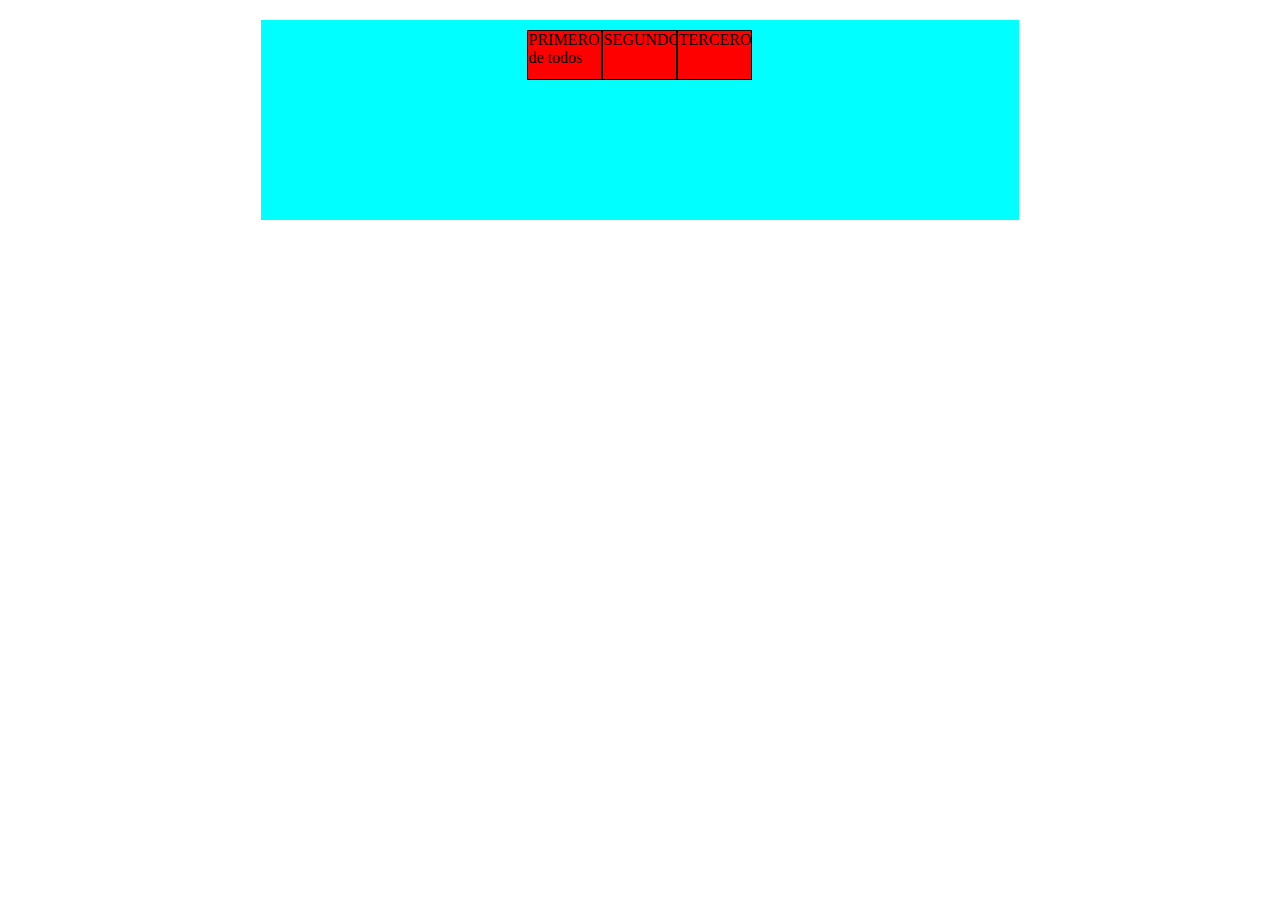
<file: Contenedores Flex/index.html>
<!DOCTYPE html>
<html lang="en">
<head>
    <meta charset="UTF-8">
    <meta name="viewport" content="width=device-width, initial-scale=1.0">
    <link href="css/css.css" rel="stylesheet" type="text/css" />
    <title>Flex Y Grid</title>
</head>
<body>
    <div class="container">
        <div>PRIMERO de todos</div>
        <div>SEGUNDO</div>
        <div>TERCERO</div>
    </div>
</body>
</html>
</file>
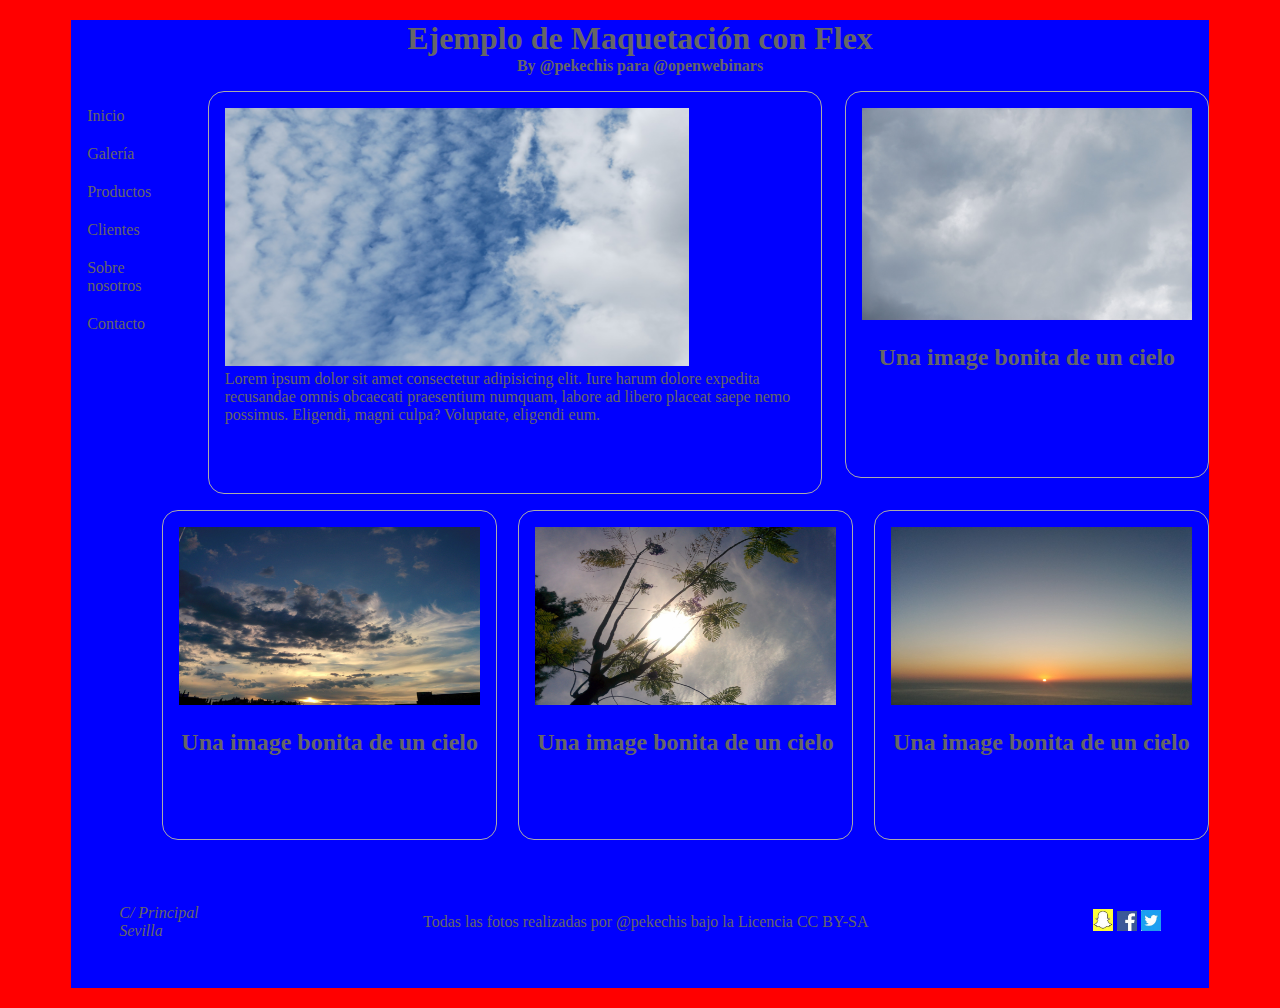
<file: Ejercicio Flex Base/ejercicio.html>
<!DOCTYPE html>
<html lang="en">
  <head>
    <meta charset="UTF-8" />
    <meta name="viewport" content="width=device-width, initial-scale=1.0" />
    <meta http-equiv="X-UA-Compatible" content="ie=edge" />
    <title>Ejercicio Práctico FLEX</title>

    <link rel="stylesheet" type="text/css" href="css/estilos.css" />
    <link
      href="https://fonts.googleapis.com/css?family=Lobster"
      rel="stylesheet"
    />
  </head>
  <body>
    <div class="container">
      <header>
        <h1>Ejemplo de Maquetación con Flex</h1>
        <h4>By @pekechis para @openwebinars</h4>
      </header>
      <div class="content_wrapper">
        <nav>
          <div>Inicio</div>
          <div>Galería</div>
          <div>Productos</div>
          <div>Clientes</div>
          <div>Sobre nosotros</div>
          <div>Contacto</div>
        </nav>
        <main>
          <img src="img/img1.jpg" />
          <p>
            Lorem ipsum dolor sit amet consectetur adipisicing elit. Iure harum
            dolore expedita recusandae omnis obcaecati praesentium numquam,
            labore ad libero placeat saepe nemo possimus. Eligendi, magni culpa?
            Voluptate, eligendi eum.
          </p>
        </main>

        <article>
          <img src="img/img2.jpg" />
          <h2>Una image bonita de un cielo</h2>
        </article>
      </div>
      <div class="articles">
        <article>
          <img src="img/img3.jpg" />
          <h2>Una image bonita de un cielo</h2>
        </article>
        <article>
          <img src="img/img4.jpg" />
          <h2>Una image bonita de un cielo</h2>
        </article>
        <article>
          <img src="img/img5.jpg" />
          <h2>Una image bonita de un cielo</h2>
        </article>
      </div>
      <footer>
        <address>
          <p>C/ Principal</p>
          <p>Sevilla</p>
        </address>
        <div class="copyright">
          Todas las fotos realizadas por @pekechis bajo la Licencia CC BY-SA
        </div>
        <div class="social">
          <img src="img/snapchat.jpg" /> <img src="img/facebook.jpg" />
          <img src="img/twitter.jpg" />
        </div>
      </footer>
    </div>
  </body>
</html>
</file>
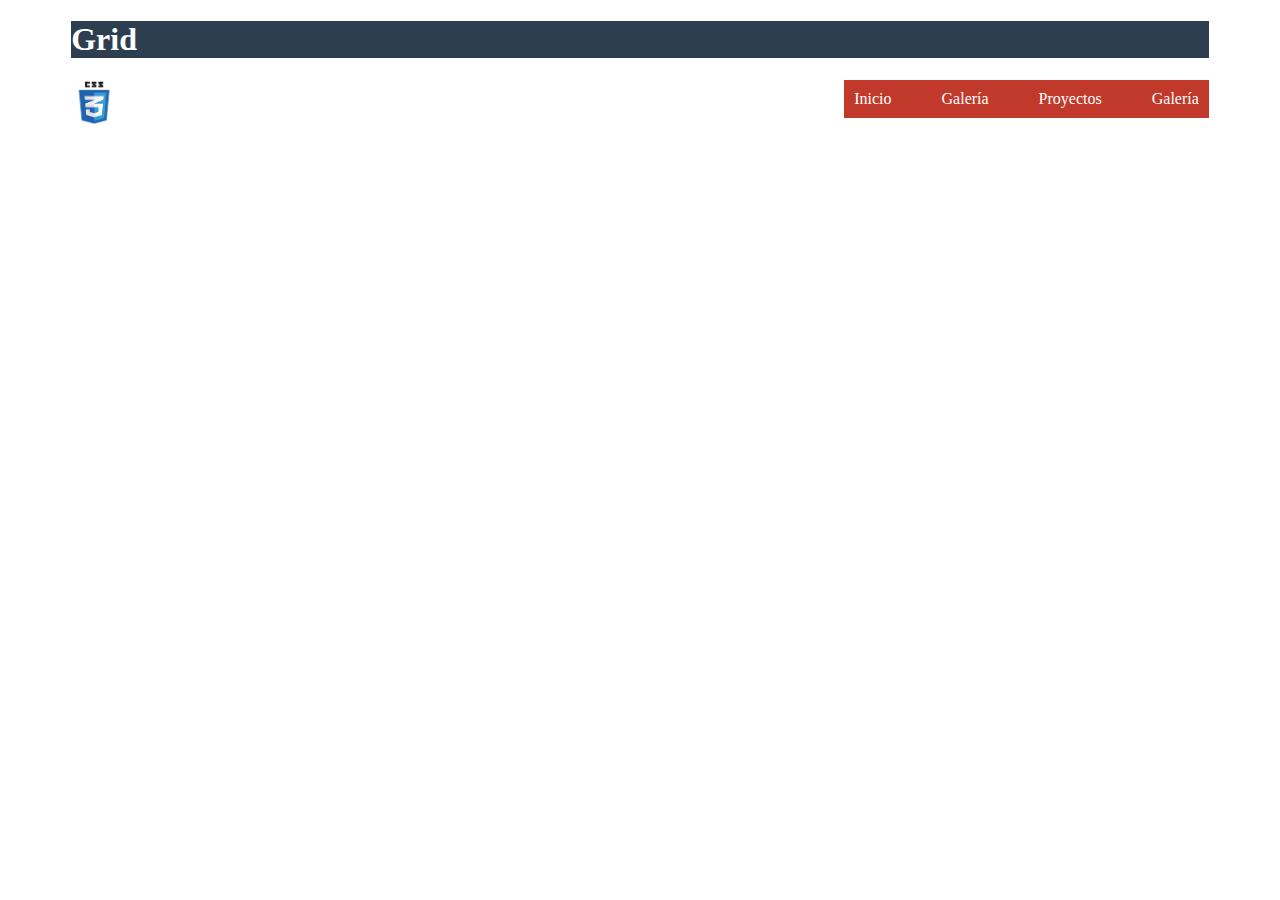
<file: Ejercicio Flex Clase/ejercicio.html>
<!DOCTYPE html>
<html lang="en">
    <head>
        <meta charset="UTF-8" />
        <meta name="viewport" content="width=device-width, initial-scale=1.0" />
        <meta http-equiv="X-UA-Compatible" content="ie=edge" />
        <link rel="stylesheet" type="text/css" href="css/estilos.css" />
        <title>Ejercicio Práctico Grid</title>
    <head>
    <body>
        <div class="container">
            <header>
                <h1>Grid</h1>
                <img src="img/logo.png" />
                <nav class="list">
                    <div>Inicio</div>
                    <div>Galería</div>
                    <div>Proyectos</div>
                    <div>Galería</div>
                </nav>
            </header>
    </body>
</html>
</file>
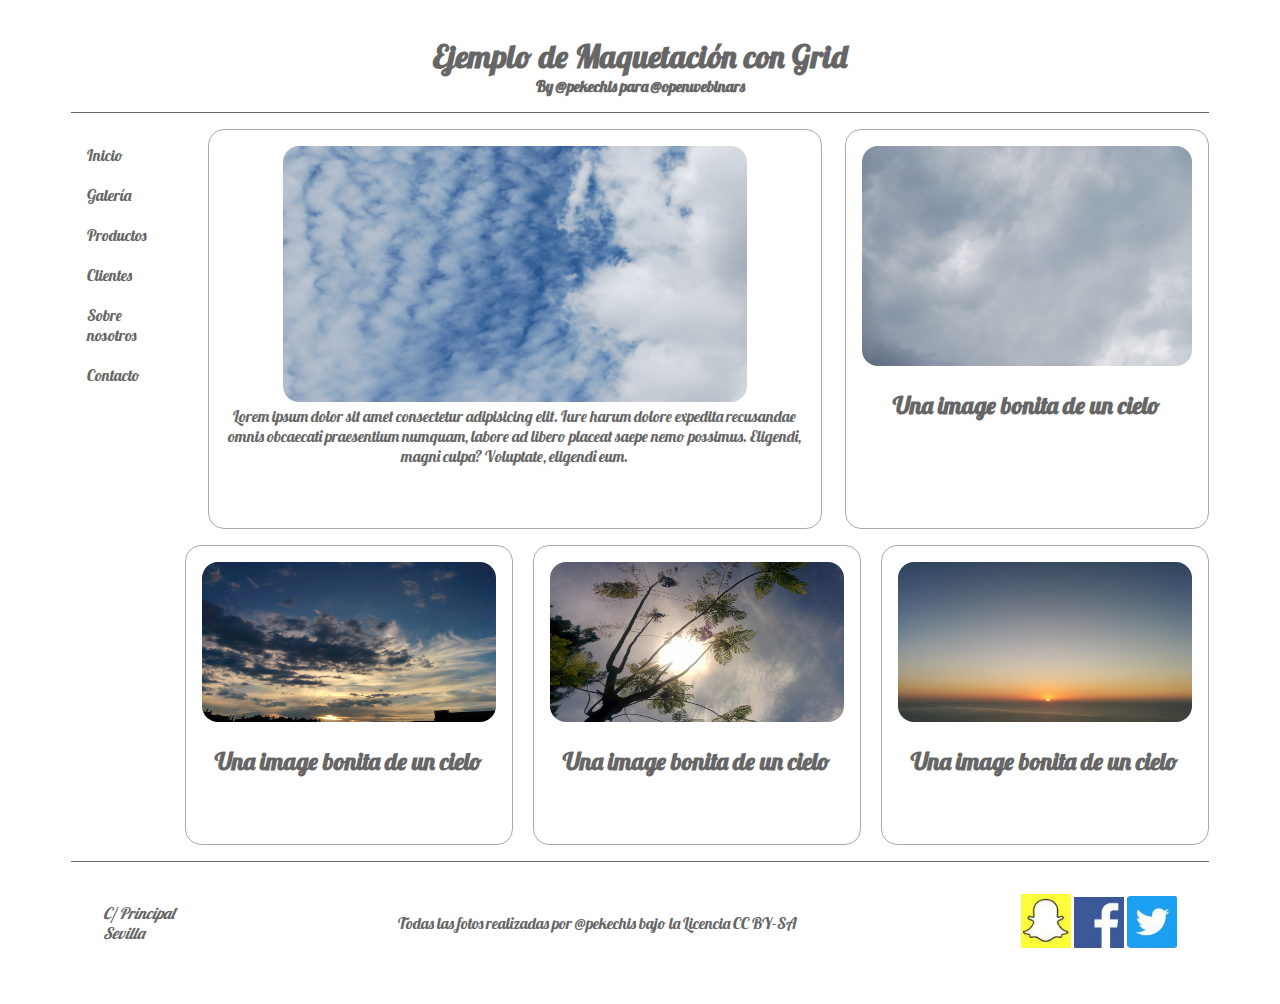
<file: Ejercicio Flex/ejercicio.html>
<!DOCTYPE html>
<html lang="en">
  <head>
    <meta charset="UTF-8" />
    <meta name="viewport" content="width=device-width, initial-scale=1.0" />
    <meta http-equiv="X-UA-Compatible" content="ie=edge" />
    <title>Ejercicio Práctico FLEX</title>

    <link rel="stylesheet" type="text/css" href="css/estilos.css" />
    <link
      href="https://fonts.googleapis.com/css?family=Lobster"
      rel="stylesheet"
    />
  </head>
  <body>
    <div class="container">
      <header>
        <h1>Ejemplo de Maquetación con Grid</h1>
        <h4>By @pekechis para @openwebinars</h4>
      </header>
      <div class="content_wrapper">
        <nav>
          <div>Inicio</div>
          <div>Galería</div>
          <div>Productos</div>
          <div>Clientes</div>
          <div>Sobre nosotros</div>
          <div>Contacto</div>
        </nav>
        <main>
          <img src="img/img1.jpg" />
          <p>
            Lorem ipsum dolor sit amet consectetur adipisicing elit. Iure harum
            dolore expedita recusandae omnis obcaecati praesentium numquam,
            labore ad libero placeat saepe nemo possimus. Eligendi, magni culpa?
            Voluptate, eligendi eum.
          </p>
        </main>

        <article>
          <img src="img/img2.jpg" />
          <h2>Una image bonita de un cielo</h2>
        </article>
      </div>
      <div class="articles">
        <article>
          <img src="img/img3.jpg" />
          <h2>Una image bonita de un cielo</h2>
        </article>
        <article>
          <img src="img/img4.jpg" />
          <h2>Una image bonita de un cielo</h2>
        </article>
        <article>
          <img src="img/img5.jpg" />
          <h2>Una image bonita de un cielo</h2>
        </article>
      </div>
      <footer>
        <address>
          <p>C/ Principal</p>
          <p>Sevilla</p>
        </address>
        <div class="copyright">
          Todas las fotos realizadas por @pekechis bajo la Licencia CC BY-SA
        </div>
        <div class="social">
          <img src="img/snapchat.jpg" /> <img src="img/facebook.jpg" />
          <img src="img/twitter.jpg" />
        </div>
      </footer>
    </div>
  </body>
</html>
</file>
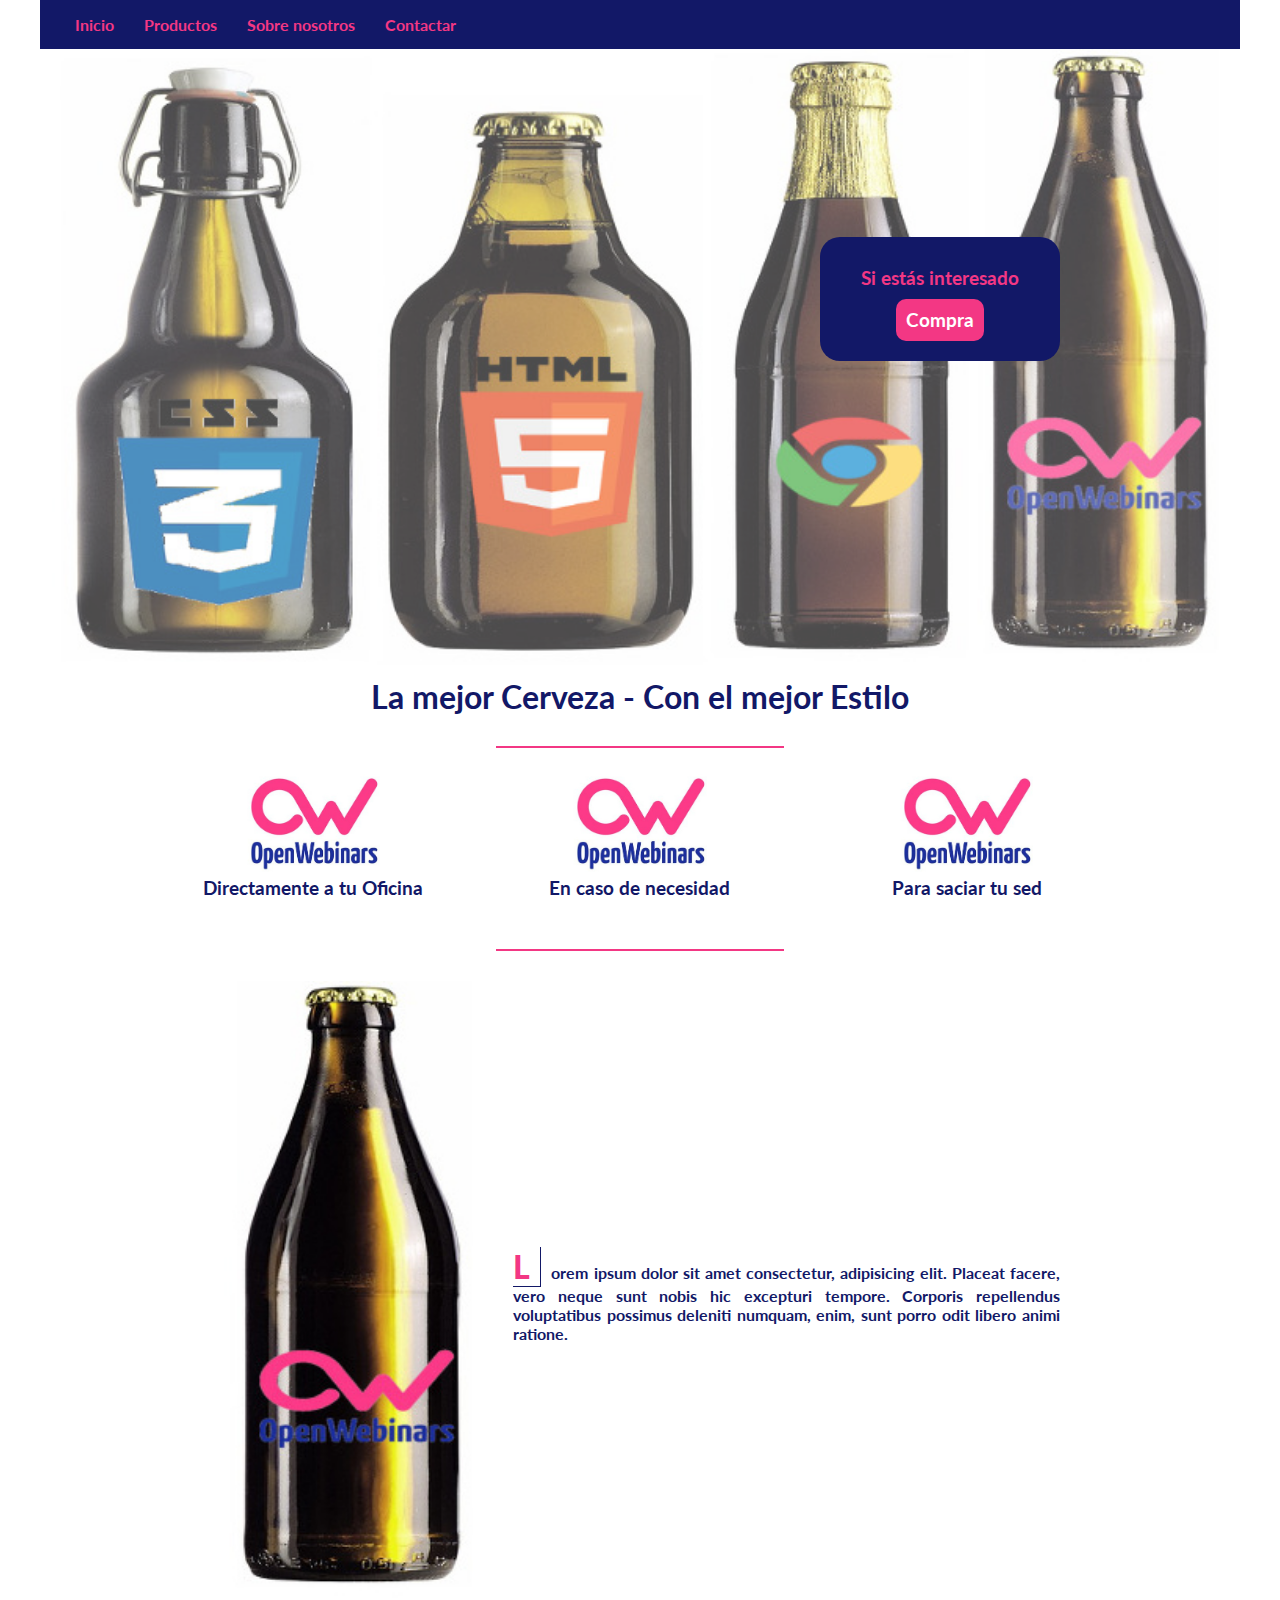
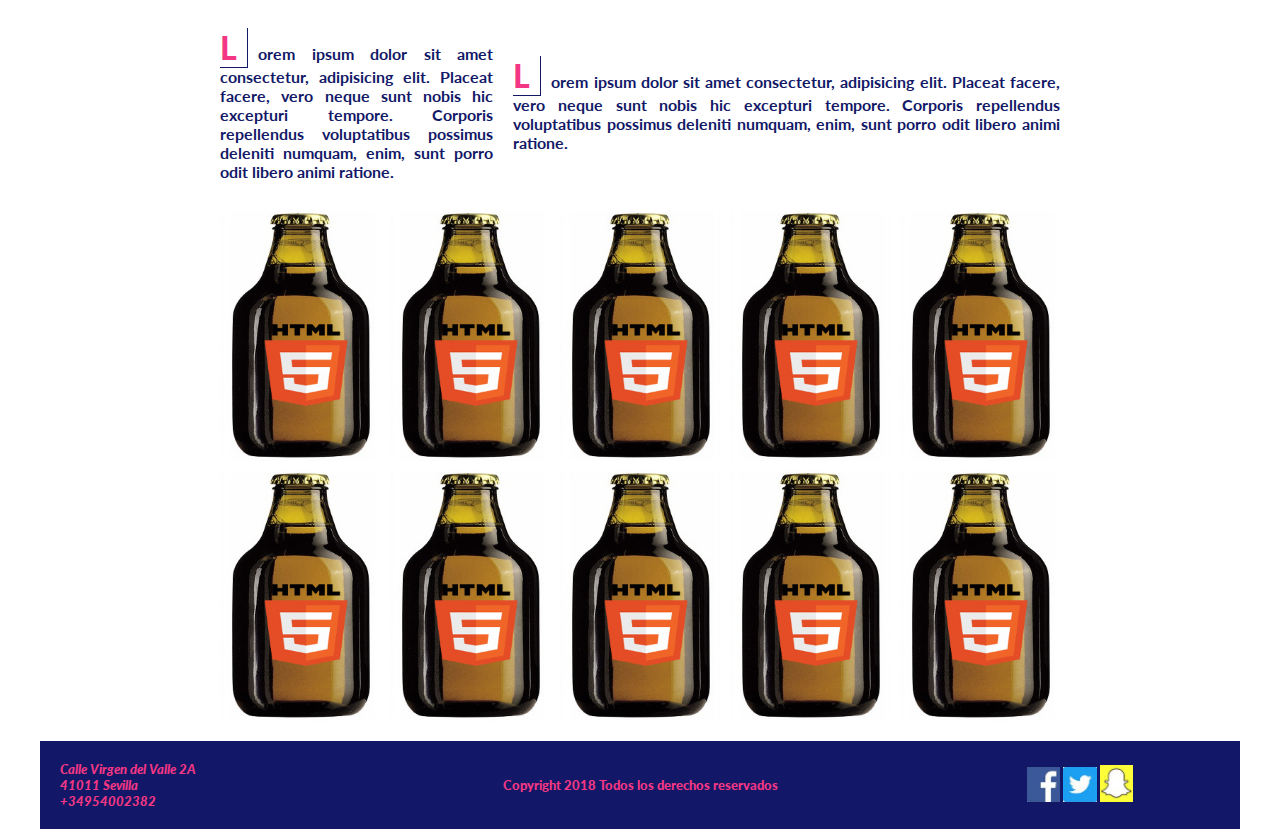
<file: Ejercicio Grid Flex/proyecto.html>
<!DOCTYPE html>
<html lang="en">

<head>
    <meta charset="UTF-8">
    <meta name="viewport" content="width=device-width, initial-scale=1.0">
    <meta http-equiv="X-UA-Compatible" content="ie=edge">
    <title>Proyecto Práctico - Curso de Principios de Maquetación CSS</title>

    <link href="css/estilos.css" rel="stylesheet" type="text/css" />
    <link href="https://fonts.googleapis.com/css?family=Lato" rel="stylesheet">

</head>

<body>
    <nav>
        <div class="nav-item">
            Inicio
        </div>
        <div class="nav-item">
            Productos
        </div>
        <div class="nav-item">
            Sobre nosotros
        </div>
        <div class="nav-item">
            Contactar
        </div>
    </nav>
    <div class="container">
        <header>
            <div class="image">
                <img src="img/birras.jpg" />
            </div>
            <aside>
                <h3>Si estás interesado</h3>
                <h3><a href="#">Compra</a></h3>
            </aside>
        </header>
        <main>
            <h1>La mejor Cerveza - Con el mejor Estilo</h1>
            <div class="cards">
                <div class="card">
                    <img src="img/logo_ow.jpg" />
                    <h3>Directamente a tu Oficina</h3>
                </div>
                <div class="card">
                    <img src="img/logo_ow.jpg" />
                    <h3>En caso de necesidad</h3>
                </div>
                <div class="card">
                    <img src="img/logo_ow.jpg" />
                    <h3>Para saciar tu sed</h3>
                </div>
            </div>
        </main>
        <section class="bottle">
            <img src="img/bottle.jpg" />
            <div>
                Lorem ipsum dolor sit amet consectetur, adipisicing elit. Placeat facere, vero neque sunt nobis hic
                excepturi tempore. Corporis repellendus voluptatibus possimus deleniti numquam, enim, sunt porro odit
                libero animi ratione.
            </div>
            <div>
                Lorem ipsum dolor sit amet consectetur, adipisicing elit. Placeat facere, vero neque sunt nobis hic
                excepturi tempore. Corporis repellendus voluptatibus possimus deleniti numquam, enim, sunt porro odit
                libero animi ratione.
            </div>
            <div>
                Lorem ipsum dolor sit amet consectetur, adipisicing elit. Placeat facere, vero neque sunt nobis hic
                excepturi tempore. Corporis repellendus voluptatibus possimus deleniti numquam, enim, sunt porro odit
                libero animi ratione.
            </div>
        </section>
        <section class="gallery">
            <img src="img/bottle2.jpg" />
            <img src="img/bottle2.jpg" />
            <img src="img/bottle2.jpg" />
            <img src="img/bottle2.jpg" />
            <img src="img/bottle2.jpg" />
            <img src="img/bottle2.jpg" />
            <img src="img/bottle2.jpg" />
            <img src="img/bottle2.jpg" />
            <img src="img/bottle2.jpg" />
            <img src="img/bottle2.jpg" />
        </section>
    </div>
    <footer>
        <address>
            <p>Calle Virgen del Valle 2A</p>
            <p>41011 Sevilla</p>
            <p>+34954002382</p>
        </address>
        <div>Copyright 2018 Todos los derechos reservados</div>
        <section class="social">
            <img src="img/facebook.jpg">
            <img src="img/twitter.jpg">
            <img src="img/snapchat.jpg">
        </section>
    </footer>
</body>

</html>
</file>
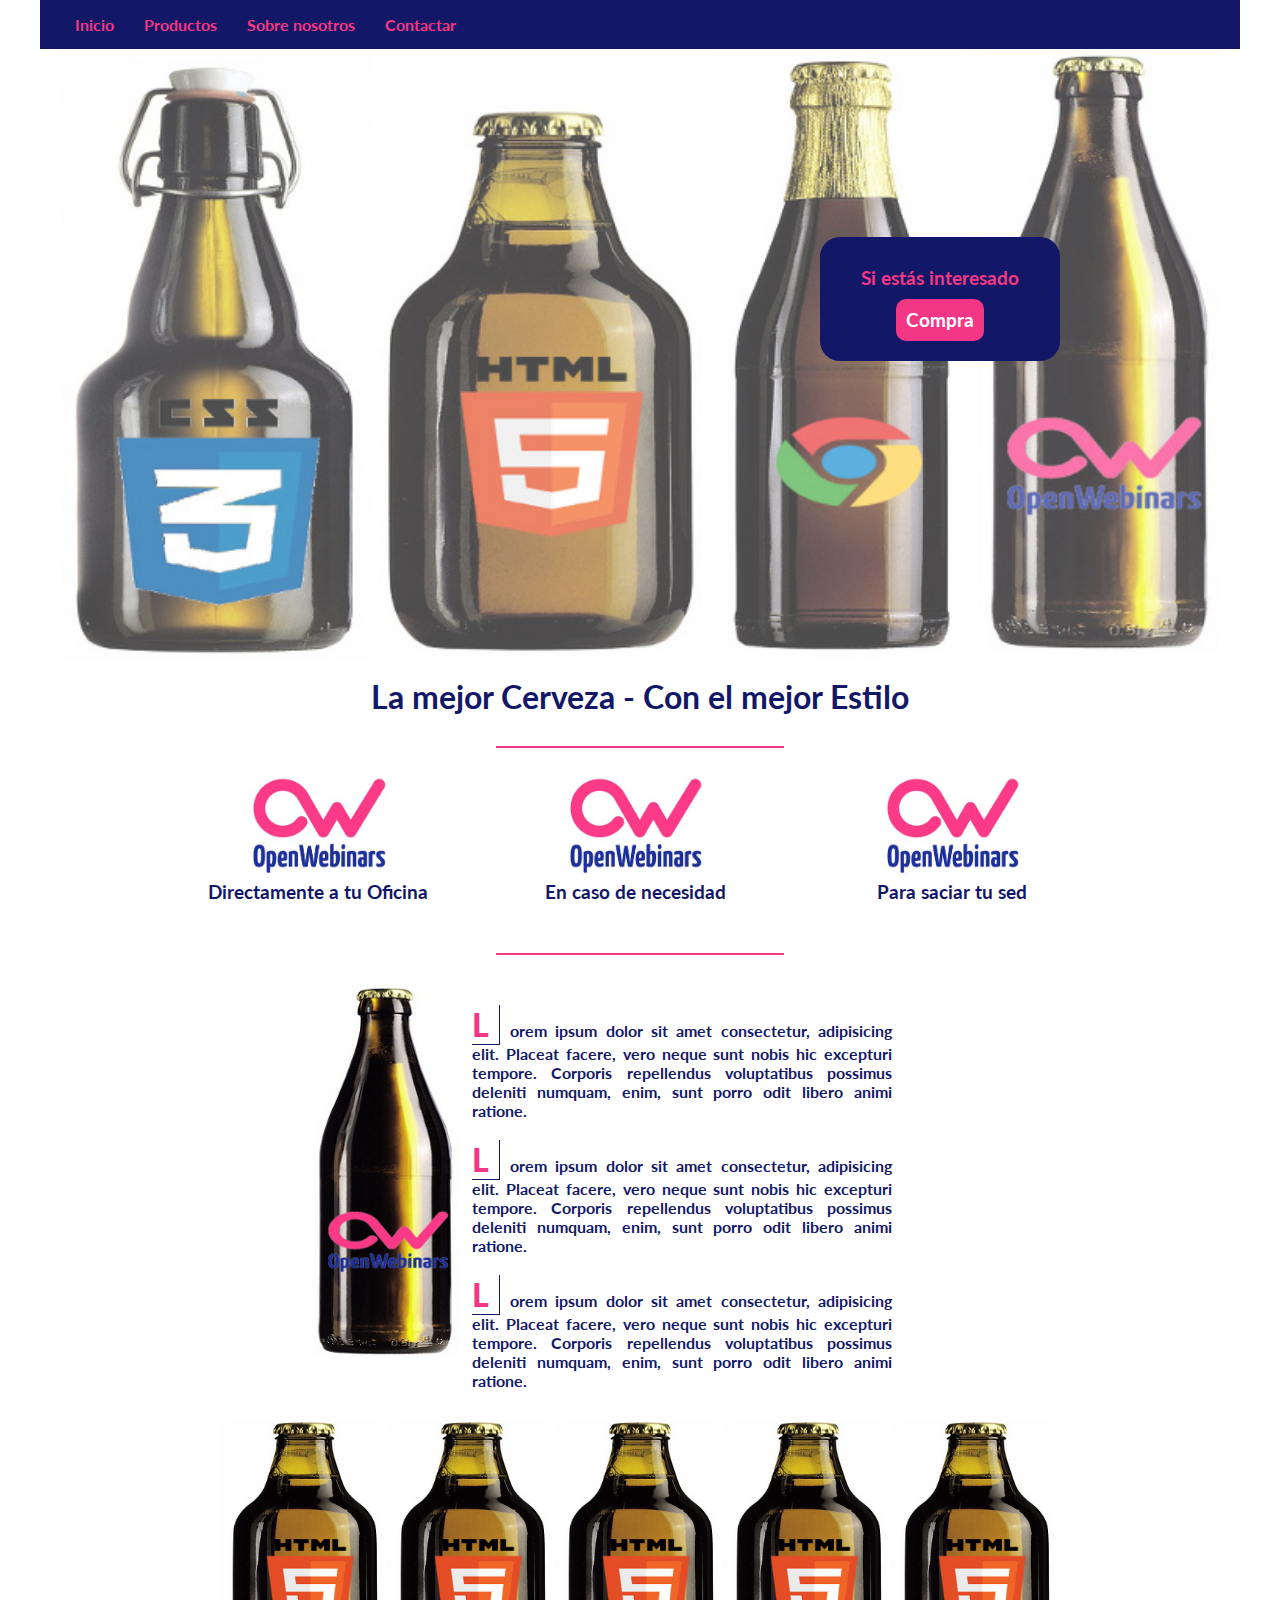
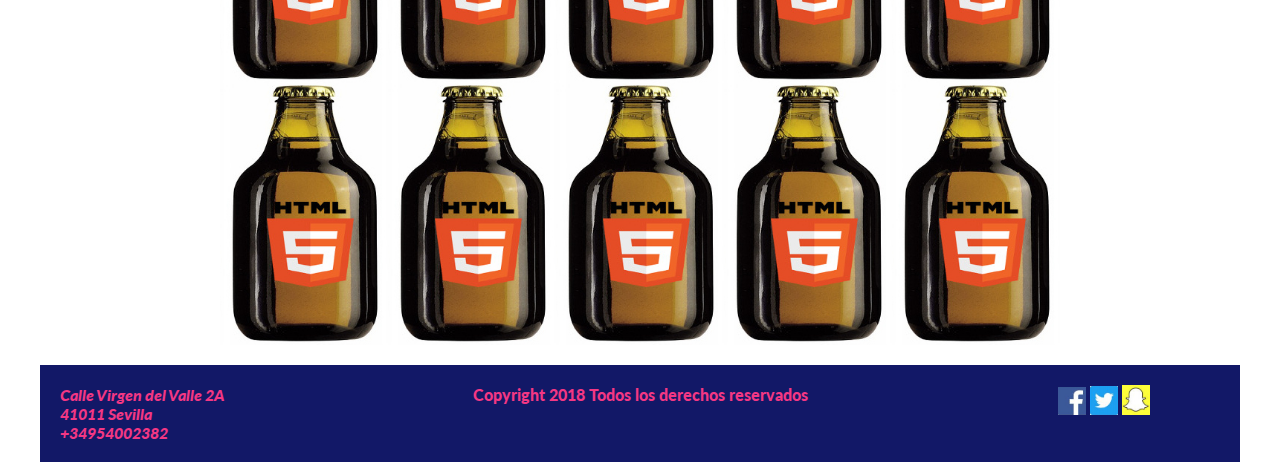
<file: Ejercicio_Webinars/proyecto.html>
<!DOCTYPE html>
<html lang="en">

<head>
    <meta charset="UTF-8">
    <meta name="viewport" content="width=device-width, initial-scale=1.0">
    <meta http-equiv="X-UA-Compatible" content="ie=edge">
    <title>Proyecto Práctico - Curso de Principios de Maquetación CSS</title>

    <link href="css/estilos.css" rel="stylesheet" type="text/css" />
    <link href="https://fonts.googleapis.com/css?family=Lato" rel="stylesheet">

</head>

<body>
    <nav>
        <div class="nav-item">
            Inicio
        </div>
        <div class="nav-item">
            Productos
        </div>
        <div class="nav-item">
            Sobre nosotros
        </div>
        <div class="nav-item">
            Contactar
        </div>
    </nav>
    <div class="container">
        <header>
            <div class="image">
                <img src="img/birras.jpg" />
            </div>
            <aside>
                <h3>Si estás interesado</h3>
                <h3><a href="#">Compra</a></h3>
            </aside>
        </header>
        <main>
            <h1>La mejor Cerveza - Con el mejor Estilo</h1>
            <div class="cards">
                <div class="card">
                    <img src="img/logo_ow.jpg" />
                    <h3>Directamente a tu Oficina</h3>
                </div>
                <div class="card">
                    <img src="img/logo_ow.jpg" />
                    <h3>En caso de necesidad</h3>
                </div>
                <div class="card">
                    <img src="img/logo_ow.jpg" />
                    <h3>Para saciar tu sed</h3>
                </div>
            </div>
        </main>
        <section class="bottle">
            <img src="img/bottle.jpg" />
            <div>
                Lorem ipsum dolor sit amet consectetur, adipisicing elit. Placeat facere, vero neque sunt nobis hic
                excepturi tempore. Corporis repellendus voluptatibus possimus deleniti numquam, enim, sunt porro odit
                libero animi ratione.
            </div>
            <div>
                Lorem ipsum dolor sit amet consectetur, adipisicing elit. Placeat facere, vero neque sunt nobis hic
                excepturi tempore. Corporis repellendus voluptatibus possimus deleniti numquam, enim, sunt porro odit
                libero animi ratione.
            </div>
            <div>
                Lorem ipsum dolor sit amet consectetur, adipisicing elit. Placeat facere, vero neque sunt nobis hic
                excepturi tempore. Corporis repellendus voluptatibus possimus deleniti numquam, enim, sunt porro odit
                libero animi ratione.
            </div>
        </section>
        <section class="gallery">
            <img src="img/bottle2.jpg" />
            <img src="img/bottle2.jpg" />
            <img src="img/bottle2.jpg" />
            <img src="img/bottle2.jpg" />
            <img src="img/bottle2.jpg" />
            <img src="img/bottle2.jpg" />
            <img src="img/bottle2.jpg" />
            <img src="img/bottle2.jpg" />
            <img src="img/bottle2.jpg" />
            <img src="img/bottle2.jpg" />
        </section>
    </div>
    <footer>
        <address>
            <p>Calle Virgen del Valle 2A</p>
            <p>41011 Sevilla</p>
            <p>+34954002382</p>
        </address>
        <div>Copyright 2018 Todos los derechos reservados</div>
        <section class="social">
            <img src="img/facebook.jpg">
            <img src="img/twitter.jpg">
            <img src="img/snapchat.jpg">
        </section>
    </footer>
</body>

</html>
</file>
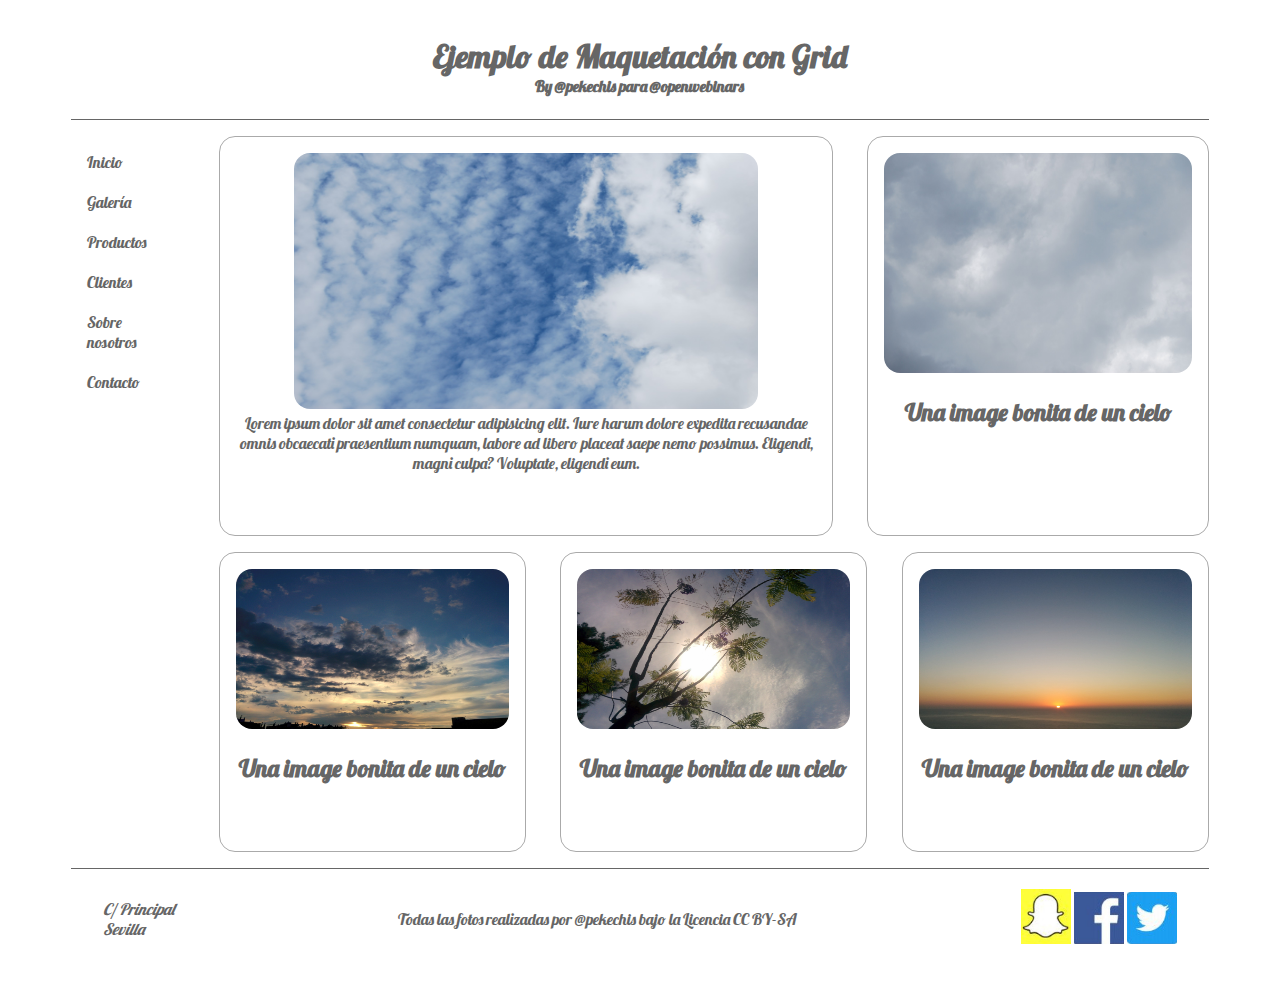
<file: III_5_Ejercicio_Práctico/ejercicio.html>
<!DOCTYPE html>
<html lang="en">
  <head>
    <meta charset="UTF-8" />
    <meta name="viewport" content="width=device-width, initial-scale=1.0" />
    <meta http-equiv="X-UA-Compatible" content="ie=edge" />
    <title>Ejercicio Práctico GRID</title>

    <link rel="stylesheet" type="text/css" href="css/estilos.css" />
    <link
      href="https://fonts.googleapis.com/css?family=Lobster"
      rel="stylesheet"
    />
  </head>
  <body>
    <div class="container">
      <header>
        <h1>Ejemplo de Maquetación con Grid</h1>
        <h4>By @pekechis para @openwebinars</h4>
      </header>
      <nav>
        <div>Inicio</div>
        <div>Galería</div>
        <div>Productos</div>
        <div>Clientes</div>
        <div>Sobre nosotros</div>
        <div>Contacto</div>
      </nav>
      <main>
        <img src="img/img1.jpg" />
        <p>
          Lorem ipsum dolor sit amet consectetur adipisicing elit. Iure harum
          dolore expedita recusandae omnis obcaecati praesentium numquam, labore
          ad libero placeat saepe nemo possimus. Eligendi, magni culpa?
          Voluptate, eligendi eum.
        </p>
      </main>

      <article>
        <img src="img/img2.jpg" />
        <h2>Una image bonita de un cielo</h2>
      </article>
      <article>
        <img src="img/img3.jpg" />
        <h2>Una image bonita de un cielo</h2>
      </article>
      <article>
        <img src="img/img4.jpg" />
        <h2>Una image bonita de un cielo</h2>
      </article>
      <article>
        <img src="img/img5.jpg" />
        <h2>Una image bonita de un cielo</h2>
      </article>
      <footer>
        <address>
          <p>C/ Principal</p>
          <p>Sevilla</p>
        </address>
        <div class="copyright">
          Todas las fotos realizadas por @pekechis bajo la Licencia CC BY-SA
        </div>
        <div class="social">
          <img src="img/snapchat.jpg" /> <img src="img/facebook.jpg" />
          <img src="img/twitter.jpg" />
        </div>
      </footer>
    </div>
  </body>
</html>
</file>
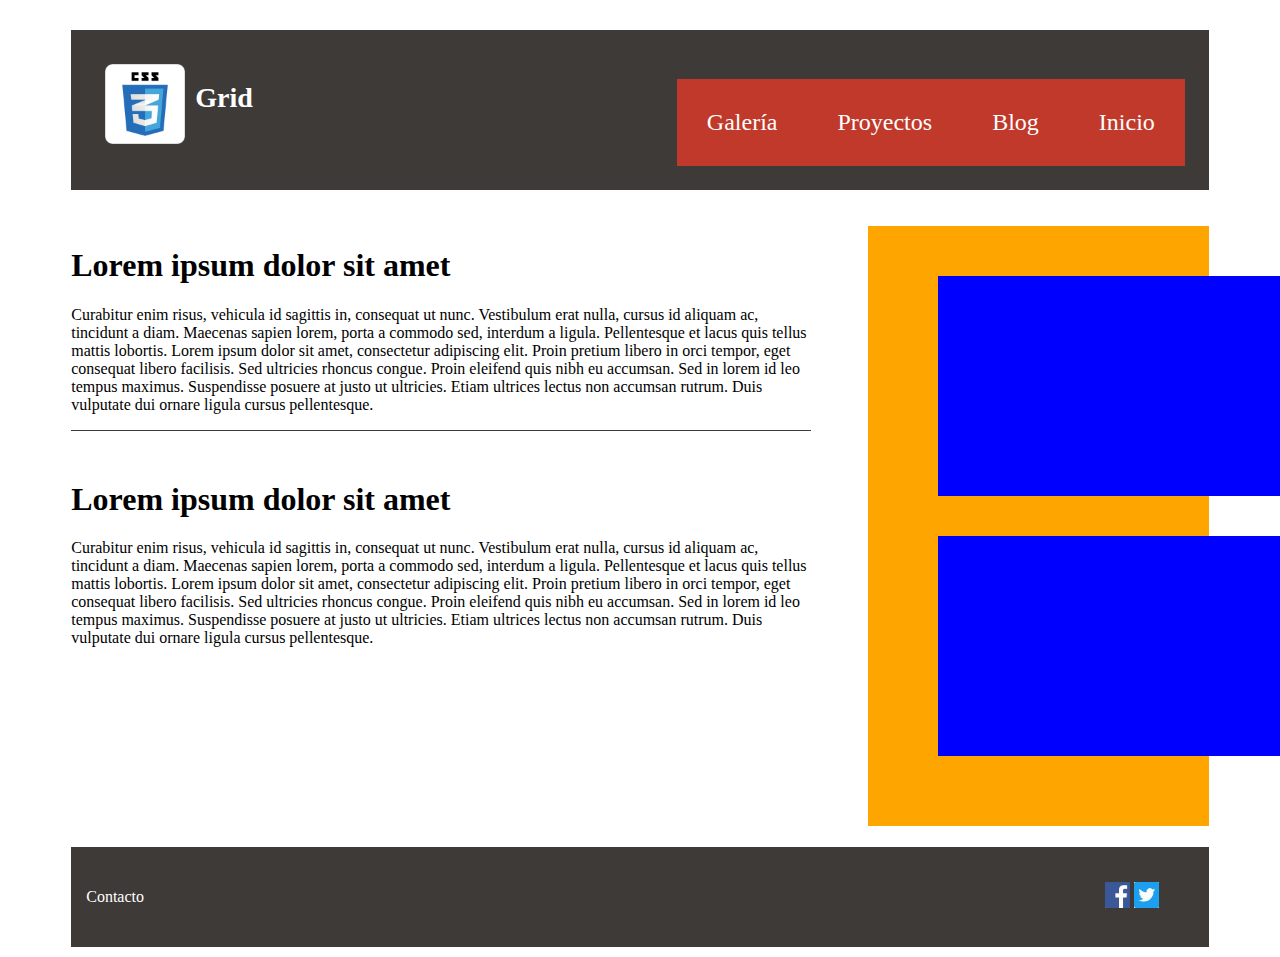
<file: Ruth_Ovies_EjercicioMaquetacionGrif/maquetacionGrid.html>
<!DOCTYPE html>
<html lang="en">
  <head>
    <meta charset="UTF-8"/>
    <link rel="stylesheet" type="text/css" href="css/estilos.css" />
    
    <title>Ejercicio Práctico GRID</title>

  </head>
  <body>
    <div class="container">
      <header>
            <div class="logo">
                <img src="img/logo.png">
                <h3>Grid</h3>
            </div>
            
        
        <nav>
          <a>Inicio</a>
          <a>Blog</a>
          <a>Proyectos</a>
          <a>Galería</a>
        </nav>

      </header>    

    <div class="cuerpo">
        <div class="articles"> 

            <article class="uno">
                <h1>Lorem ipsum dolor sit amet</h1>
                <p>Curabitur enim risus, vehicula id sagittis in, consequat ut nunc. 
                  Vestibulum erat nulla, cursus id aliquam ac, tincidunt a diam. 
                  Maecenas sapien lorem, porta a commodo sed, interdum a ligula. 
                  Pellentesque et lacus quis tellus mattis lobortis. 
                  Lorem ipsum dolor sit amet, consectetur adipiscing elit. 
                  Proin pretium libero in orci tempor, eget consequat libero facilisis. 
                  Sed ultricies rhoncus congue. Proin eleifend quis nibh eu accumsan. 
                  Sed in lorem id leo tempus maximus. Suspendisse posuere at justo ut ultricies. 
                  Etiam ultrices lectus non accumsan rutrum. Duis vulputate dui ornare ligula cursus pellentesque. </p>
              </article>
              <article class="dos">
                <h1>Lorem ipsum dolor sit amet</h1>
                <p>Curabitur enim risus, vehicula id sagittis in, consequat ut nunc. 
                Vestibulum erat nulla, cursus id aliquam ac, tincidunt a diam. 
                Maecenas sapien lorem, porta a commodo sed, interdum a ligula. 
                Pellentesque et lacus quis tellus mattis lobortis. 
                Lorem ipsum dolor sit amet, consectetur adipiscing elit. 
                Proin pretium libero in orci tempor, eget consequat libero facilisis. 
                Sed ultricies rhoncus congue. Proin eleifend quis nibh eu accumsan. 
                Sed in lorem id leo tempus maximus. Suspendisse posuere at justo ut ultricies. 
                Etiam ultrices lectus non accumsan rutrum. Duis vulputate dui ornare ligula cursus pellentesque. </p>
      
              </article>

        </div>
        

      
      
      <aside>
          <div class="cuadrado1">

          </div>        
          <div class="cuadrado2">
            
          </div>
         
      </aside>

    </div>

    
    <footer class="footer">
        <div>
          <a>Contacto</a>
        </div>
          
        <div class="imagenes">
            <img src="img/facebook.jpg">
            <img src="img/twitter.jpg">
        </div>

    </footer>


    </div>
    
    
  </body>
</html>
</file>
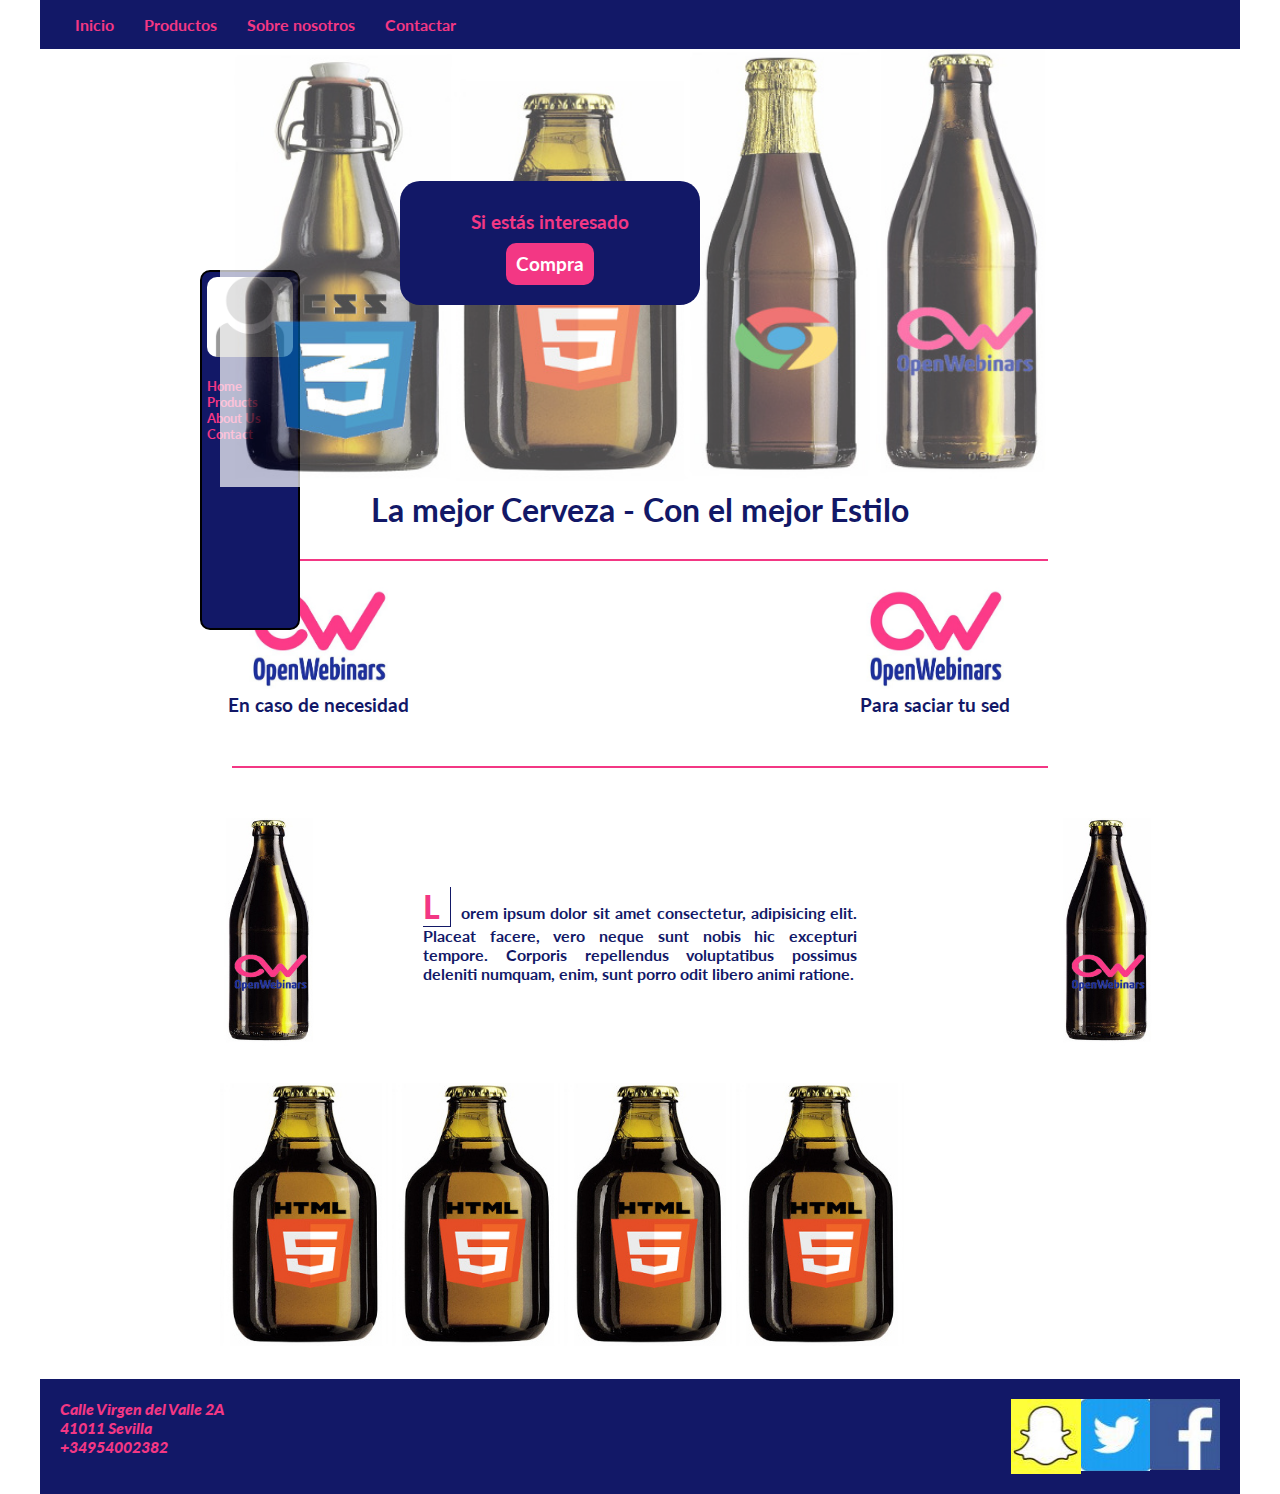
<file: Ruth_Ovies_Tarea_practica_1_eva/proyecto.html>
<!DOCTYPE html>
<html lang="en">

<head>
    <meta charset="UTF-8">
    <meta name="viewport" content="width=device-width, initial-scale=1.0">
    <meta http-equiv="X-UA-Compatible" content="ie=edge">
    <title>Proyecto Práctico - Curso de Principios de Maquetación CSS</title>

    <link href="css/estilos.css" rel="stylesheet" type="text/css" />
    <link href="https://fonts.googleapis.com/css?family=Lato" rel="stylesheet">

</head>

<body>
    <nav>
        <div class="nav-item">
            Inicio
        </div>
        <div class="nav-item">
            Productos
        </div>
        <div class="nav-item">
            Sobre nosotros
        </div>
        <div class="nav-item">
            Contactar
        </div>
    </nav>
    <div class="fixed-sidebar">
        <img src="img/profile.png" />
        <ul>
            <li>Home</li>
            <li>Products</li>
            <li>About Us</li>
            <li>Contact</li>
        </ul>
    </div>
    <div class="container">
        <header>
            <div class="image">
                <img src="img/birras.jpg" />
            </div>
            <aside>
                <h3>Si estás interesado</h3>
                <h3><a href="#">Compra</a></h3>
            </aside>
        </header>
        <main>
            <h1>La mejor Cerveza - Con el mejor Estilo</h1>
            <div class="cards">
                <div class="card1">
                    <img src="img/logo_ow.jpg" />
                    <h3>En caso de necesidad</h3>
                </div>
                <div class="card2">
                    <img src="img/logo_ow.jpg" />
                    <h3>Para saciar tu sed</h3>
                </div>
            </div>
        </main>
        <section class="bottle">
            <div class="bottle1">
            <img src="img/bottle.jpg" />
            </div>
            <div class="text">
                Lorem ipsum dolor sit amet consectetur, adipisicing elit. Placeat facere, vero neque sunt nobis hic
                excepturi tempore. Corporis repellendus voluptatibus possimus deleniti numquam, enim, sunt porro odit
                libero animi ratione.
            </div>
            <div class="bottle2">
            <img src="img/bottle.jpg"/>
            </div>
        </section>
        <section class="gallery">
            <img src="img/bottle2.jpg" />
            <img src="img/bottle2.jpg" />
            <img src="img/bottle2.jpg" />
            <img src="img/bottle2.jpg" />
        </section>
    </div>
    <footer>
        <address>
            <p>Calle Virgen del Valle 2A</p>
            <p>41011 Sevilla</p>
            <p>+34954002382</p>
        </address>
        <section class="social">
            <img src="img/facebook.jpg">
            <img src="img/twitter.jpg">
            <img src="img/snapchat.jpg">
        </section>
    </footer>
</body>

</html>
</file>
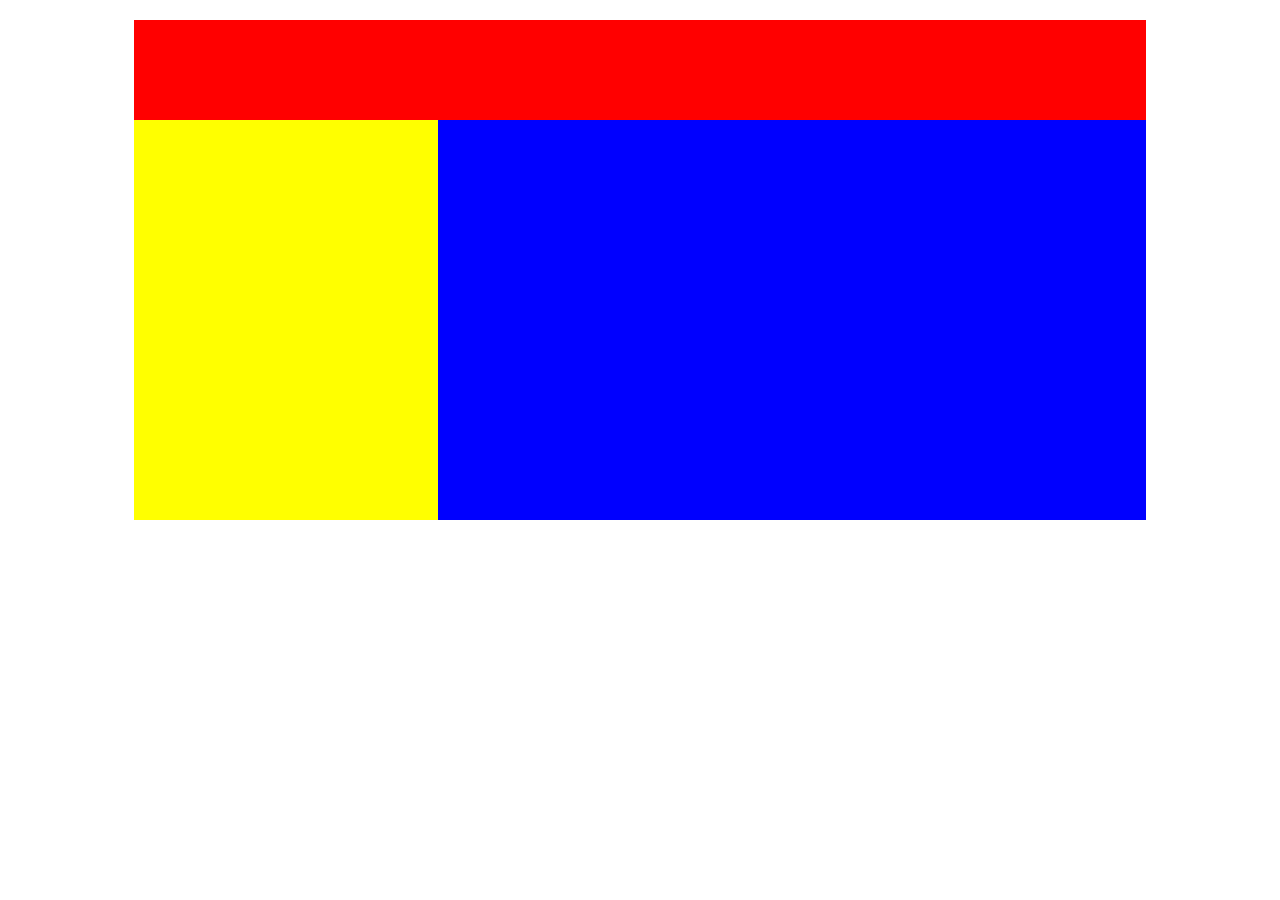
<file: DiseñoResposive/Fluid layout/fluid.html>
<!DOCTYPE html>
<html lang="en">
  <head>
    <meta charset="UTF-8" />
    <meta name="viewport" content="width=device-width, initial-scale=1.0" />
    <meta http-equiv="X-UA-Compatible" content="ie=edge" />
    <title>FLUID LAYOUT</title>

    <link rel="stylesheet" type="text/css" href="css/estilos_fluid.css" />
  </head>
  <body>
    <div class="container">
      <div class="header"></div>
      <div class="menu"></div>
      <div class="main"></div>
    </div>
  </body>
</html>
</file>
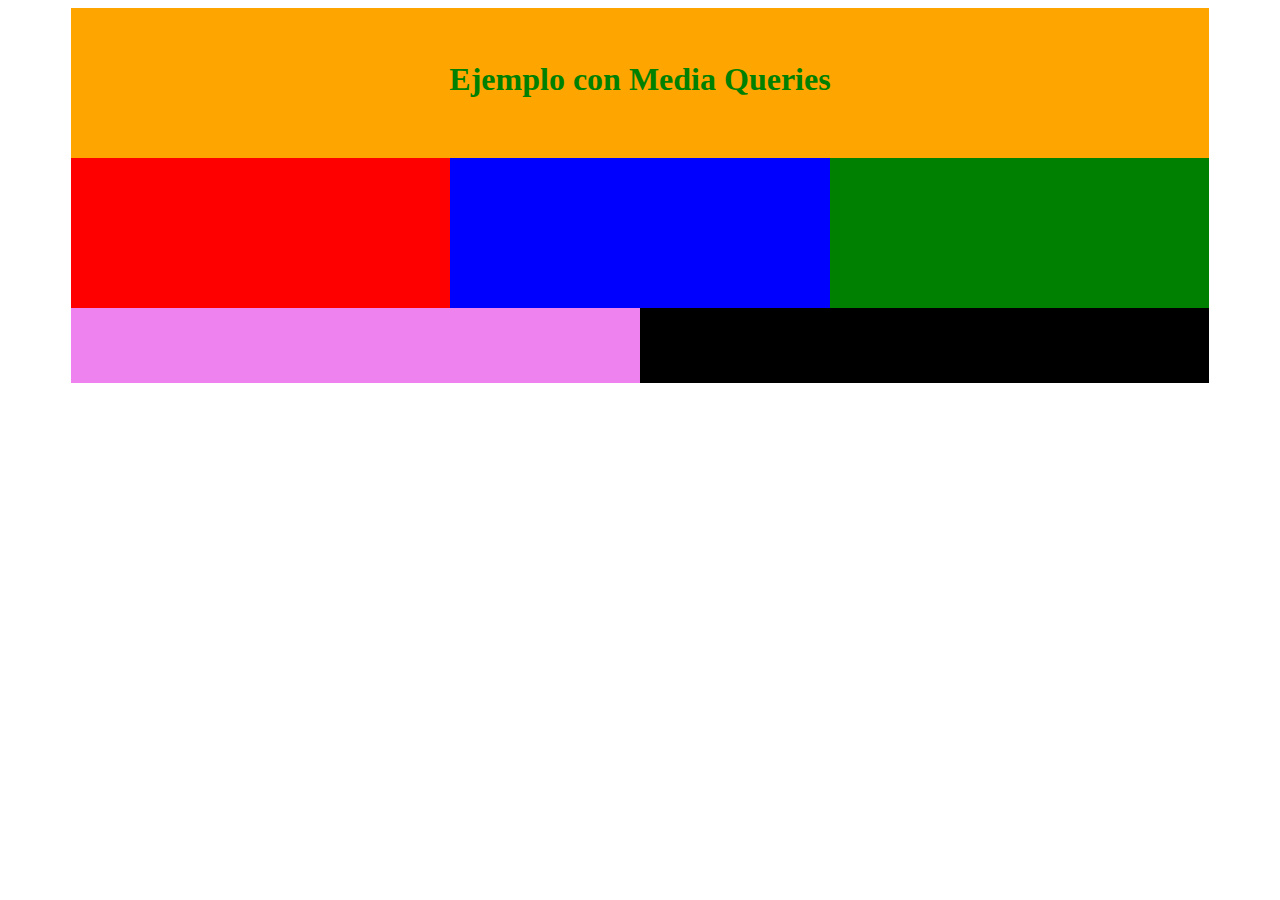
<file: DiseñoResposive/Media Queries/media_queries.html>
<!DOCTYPE html>
<html lang="en">
  <head>
    <meta charset="UTF-8" />
    <meta name="viewport" content="width=device-width, initial-scale=1.0" />
    <meta http-equiv="X-UA-Compatible" content="ie=edge" />
    <title>Ejemplo Media Query</title>

    <link rel="stylesheet" type="text/css" href="css/estilos.css" />
  </head>
  <body>
    <div class="container">
      <header><h1>Ejemplo con Media Queries</h1></header>
      <div class="red"></div>
      <div class="blue"></div>
      <div class="green"></div>
      <div class="violet"></div>
      <div class="black"></div>
    </div>
  </body>
</html>
</file>
<file: Contenedores Flex/css/css.css>
*{
    /* ESTO HAY QUE PONERLO SIEMPRE SIEMPRE EN CUALQUIER PAGINA */
    box-sizing: border-box; 
}

.container{
    
/* Flex: la colocacion es toda en fila */
     
    /* flex-direction:row-reverse -> cambia el orden de los contenidos (tercero... sigue) 
    flex-direction: column -> muestra todo el columna
    flex-wrap -> wrap ->por defecto hay veces que no entra todo, con esta propiedad hace q entre todo añadiendolo hacia abajo
    tambien hay no wrap y wrap-reverse

    justify-content:flex-start empieza desde el principio el contenido a la derecha
    justify-content: flex-end empiex desde el final, el contenido sale a la isquierda
    justify-content: space-around deja un espacio entre todos pero manteniendolo en el centro
    justify-content: space-between deja espacio pero no lo deja en el centro los elementos los pone en las esquinass
    justify-content: center pone todo en el centro
    */
    background-color: aqua;
    display:flex;
    flex-direction: row;
    /* flex-wrap: wrap; */
    justify-content: center;
    height: 200px;
    margin: 20px auto;
    padding: 10px;
    width: 60%;
}

.container div{
    background-color: red;
    border: 1px solid black;
    height: 50px;
    width: 75px;
}
</file>
<file: Ejercicio Flex Base/css/estilos.css>
* {
  box-sizing: border-box;
}

h1,
h4,
p {
  margin: 0px;
}

body {
  background-color: red;
}
.container {
  background-color: blue
  ;
  color: #666666;
  width: 90%;
  margin: 20px auto;
  
}

/* El contenedor flex para la primera fila de contenido */
.content_wrapper {
 display: flex;
 justify-content: space-between;
 flex-wrap: wrap;
 margin-bottom: 1em;
}

header {
  margin-bottom: 1em;
  margin-bottom: 1px solid #666666;
  width: 100%;
  text-align: center;
}

/* El menú */
nav {
 width: 10%;
  padding: 1em;
}

nav div {
  margin-bottom: 20px;
}

/* El elemento principal */
main {
  border: 1px solid #aaaaaa;
  border-radius: 1em;
  width: 54%;
  padding: 1em;
}

main img {
 width: 80%;
 height: 70%;
}

.content_wrapper article:nth-of-type(1) {
 
}

/* Artículo. Imágenes pequeñas */
article {
 width: 32%;
 border: 1px solid #aaaaaa;
 border-radius: 1em;
 text-align: center;
 margin-bottom: 1em;
 padding: 1em;
}

.articles {
  display: flex;
  justify-content: space-between;
  flex-wrap: wrap;
  margin-left: 8%;
}

article img {
  height: 60%;
  width: 100%;
}

/* Pie de la página */
/* Pie de la página */
footer {
  display: flex;
  justify-content: space-between;
  align-items: center;
  padding: 3em;
}

footer img {
  width: 20px;
}
</file>
<file: Ejercicio Flex Clase/css/estilos.css>
.container {
    background-color:#2D3E50 ;
    color: white;
    font-family: 'Times New Roman', Times, serif;
    margin: 20px auto;
    width: 90%;
  }
  .container img {
    height: 4%;
    width: 4%;
    border-radius: 10%;
    float: left;
   }
   .container nav {
    background-color: #C0392B;
    float: right;
    color: white;
    font-family: 'Times New Roman', Times, serif;
    position: -webkit-sticky; /*Movida pa que no se mueva el menu*/
    position: sticky;/*Lo mismo de arriba*/
    display: flex; /* Aplica Flexbox para organizar en fila */
    gap: 50px; /* Espaciado entre las filas */
    padding: 10px; /* Medidas de nuestro cuadrito */
    
   }
</file>
<file: Ejercicio Flex/css/estilos.css>
* {
  box-sizing: border-box;
}

h1,
h4,
p {
  margin: 0px;
}

body {
  background-color: white;
}
.container {
  color: #666666;
  font-family: "Lobster", cursive;
  margin: 20px auto;
  width: 90%;
}

/* El contenedor flex para la primera fila de contenido */
.content_wrapper {
  display: flex;
  flex-wrap: wrap;
  margin-bottom: 1em;
  justify-content: space-between;
}

header {
  border-bottom: 1px solid #666666;
  margin-bottom: 1em;
  padding: 1em;
  text-align: center;
  width: 100%;
}

/* El menú */
nav {
  padding: 1em;
  width: 10%;
}

nav div {
  margin-bottom: 20px;
}

/* El elemento principal */
main {
  border: 1px solid #aaaaaa;
  border-radius: 1em;
  height: 400px;
  padding: 1em;
  text-align: center;
  width: 54%;
}

main img {
  border-radius: 1em;
  height: 70%;
  width: 80%;
}

.content_wrapper article:nth-of-type(1) {
  height: 400px;
}

/* Artículo. Imágenes pequeñas */
article {
  border: 1px solid #aaaaaa;
  border-radius: 1em;
  height: 300px;
  padding: 1em;
  text-align: center;
  width: 32%;
}

.articles {
  display: flex;
  justify-content: space-between;
  margin-left: 10%;
}

article img {
  border-radius: 1em;
  height: 60%;
  width: 100%;
}

/* Pie de la página */
/* Pie de la página */
footer {
  align-items: center;
  border-top: 1px solid #666666;
  display: flex;
  justify-content: space-between;
  margin-top: 1em;
  padding: 2em;
}

footer img {
  width: 50px;
}
</file>
<file: Ejercicio Grid Flex/css/estilos.css>
/* BOX-SIZING para calcular directamente todas las dimensiones de las cajas */
* {
    -webkit-box-sizing: border-box;
    -moz-box-sizing: border-box;
         box-sizing: border-box;
  }
  
  /* RESETEO LIMITADO DE PROPIEDADES */
  body,
  h1,
  h2,
  h3,
  h4,
  h5,
  h6,
  p {
    margin: 0px;
      
  }
  
  /* Estilo para las fuentes en toda la página */
  body {
    color: #121867;
    font-family: "Lato", sans-serif;
    font-weight: bolder;
  }
  
  /* Establecemos el centrado y las dimensiones de los elementos principales */
  nav,.container,footer {
    max-width: 1200px;
    min-width: 576px;
    margin:0px auto;
  }
  
  
  
  /* Estilos para el menú principal */
  nav {
    background-color: #121867;
    color: rgb(243, 55, 132);
    font-size: 1.4;
    padding: 10px;
    position: -webkit-sticky;
    position: sticky;
    overflow-y: auto;
    top: 0px;
    z-index: 100;
  }
  
  nav div {
    float: left;
    margin-left: 20px;
    padding: 5px;
  }
  
  /* Estilos para la cabecera */
  header {
    position: relative;
    text-align: center;
  }
  
  /* Fondo de la cabecera */
  header img {
    opacity: 0.7;
    width: 100%;
  }
  
  
  /* Call for action para Comprar */
  aside {
    background-color: #121867;
    border-radius: 20px;
    color: rgb(243, 55, 132);
    padding: 10px;
    position: absolute;
    right: 15%;
    text-align: center;
    top: 30%;
    width: 20%;
  }
  
  aside a {
    background-color: rgb(243, 55, 132);
    border-radius: 10px;
    color: white;
    margin-top: 40px;
    padding: 10px;
    text-decoration: none;
  }
  
  aside h3 {
    margin: 20px 0px;
  }
  
  /* Elemento principal con las 3 cards */
  main {
    margin: 0px auto;
    width: 80%;
  }
  main h1 {
    text-align: center;
  }
  
  /* Línea separados de elementos */
  main h1::after,
  main:after {
    background-color: rgb(243, 55, 132);
    display: block;
    content: " ";
    height: 2px;
    width: 30%;
    margin: 0px auto;
    margin-top: 30px;
  }
  
  /* Estilos para la zona de las cards */
  .cards {
    display: grid;
    grid-template-columns: repeat(3, 1fr); /* Tres columnas iguales */
    gap: 20px; /* Espaciado entre las tarjetas */
    text-align: center;
  }
  .cards .card {
    padding: 20px;
  }
  
  .cards .card img {
    width: 50%;
  }
  
  
  /* Sección con la botella y los tres párrafos descriptivos */
  .bottle {
    display: grid;
    grid-template-columns: 1fr 2fr; /* Imagen a la izquierda y texto a la derecha */
    align-items: center;
    gap: 20px; /* Espaciado entre columnas */
    margin: 30px auto;
    width: 70%;
  }

  .bottle img {
    width: 100%; /* La imagen ocupa toda su celda */
  }
  
  .bottle div {
    text-align: justify;
  }

  /* Mostrarmos la primera letra con un borde diferente */
  .bottle div::first-letter {
    border-right: 1px solid #121867;
    border-bottom: 1px solid #121867;
    color: rgb(243, 55, 132);
    font-size: 2em;
    font-weight: bolder;
    margin-right: 10px;
    padding-right: 10px;
  }
  
  
  /* Estilos para la galería de imágenes */
  .gallery {
    display: grid;
    grid-template-columns: repeat(auto-fit, minmax(150px, 1fr)); /* Ajustable a la pantalla */
    gap: 10px;
    margin: 20px auto;
    width: 70%;
  }
  .gallery img {
    width: 100%; /* La imagen ocupa toda su celda */
  }
  
  
  /* Estilos para el pie de página */
  footer {
    display: grid;
    grid-template-columns: 1fr 2fr 1fr; /* Dirección, contenido central y sección */
    align-items: center;
    gap: 20px;
    background-color: #121867;
    color: rgb(243, 55, 132);
    font-weight: bolder;
    font-size: 0.8rem;
    margin-top: 20px;
    padding: 20px;
  }
  
  footer address {
    grid-column: 1;
  }
  
  footer div {
    text-align: center;
    grid-column: 2;
  }
  
  footer section {
    text-align: center;
    grid-column: 3;
  }
  
  footer img {
    width: 12%;
  }
</file>
<file: III_5_Ejercicio_Práctico/css/estilos.css>
* {
  box-sizing: border-box;
}

h1,
h4,
p {
  margin: 0px;
}

body {
  background-color: white;
}
/* Este es el contenedor General donde fijo la estructura de la rejilla o Grid */
.container {
  color: #666666;
  display: grid;
  font-family: "Lobster", cursive;
  grid-auto-flow: row;
  grid-row-gap: 1em;
  grid-template-columns: 10% 30% 30% 30%;
  grid-template-rows: 100px 400px 300px 100px;
  margin: 20px auto;
  width: 90%;
}

/* Cabecera de la página */
header {
  border-bottom: 1px solid #666666;
  grid-column: 1 / 5;
  grid-row: 1 / 2;
  padding: 1em;
  text-align: center;
}

/* Menú lateral */
nav {
  grid-column: 1 / 2;
  grid-row: 2 / 4;
  padding: 1em;
}

nav div {
  margin-bottom: 20px;
}

/* Imagen grande */
main {
  border: 1px solid #aaaaaa;
  border-radius: 1em;
  grid-column: 2 / 4;
  grid-row: 2 / 3;
  justify-self: center;
  padding: 1em;
  text-align: center;
  width: 90%;
}

main img {
  border-radius: 1em;
  height: 70%;
  width: 80%;
}

/* Resto de imágenes. Colocadas por grid-auto-flow que por defecto es row */
article {
  border: 1px solid #aaaaaa;
  border-radius: 1em;
  padding: 1em;
  text-align: center;
}

article img {
  border-radius: 1em;
  height: 60%;
  width: 100%;
}

article:nth-of-type(2),
article:nth-of-type(3),
article:nth-of-type(4) {
  justify-self: end;
  width: 90%;
}

/* Pie de la página */
footer {
  align-items: center;
  border-top: 1px solid #666666;
  display: flex;
  grid-column: 1 / 5;
  grid-row: 4 / 5;
  justify-content: space-between;
  padding: 2em;
}

footer img {
  width: 50px;
}
</file>
<file: Ruth_Ovies_EjercicioMaquetacionGrif/css/estilos.css>
* {
    box-sizing: border-box;
}

.container {
    display: grid;
    grid-template-rows: 200px 300px 200px ;
    grid-template-columns: repeat(100px 4);
    grid-row-gap: 1em;
    width: 90%;
    margin: 10px auto;
    align-items: center;
}

header {
    background-color: #3d3a38;
    grid-column: 1 / 4;
    grid-row: 1 / 2;
    padding: 1em;
    color: white;
    font-size: 1.5em;
}

header img {
    width: 80px;
    margin: 10px;
}

.logo {
    grid-column: 1/2;
    grid-row: 1/2;
    float: left;
    align-items: center;
}

.logo h3 {
    float: right;
}

nav{
   grid-column: 2/5;
   grid-row: 1/2;
   float: right;
   margin-top: 25px;
}

nav a{
    background-color: #C0392B;
    float: right;
    color: white;
    font-family: 'Times New Roman', Times, serif;
    position: sticky;/* El menu no se mueve*/
    display: grid; /* Aplica Grid para organizar en fila */
    padding: 30px;
}

.cuerpo {
    grid-column: 1 / 4;
    grid-row: 2 / 5;
    
}

.articles{
    grid-column: 1 / 4;
    grid-row: 2 / 4;
    width: 65%;
    float: left;
    
}

.uno {
    border-bottom: 1px solid #3d3a38;
    grid-column: 1 / 4;
    grid-row: 2 / 3;
}

.dos {
    grid-column: 1 / 4;
    grid-row: 3 / 4;
    margin-top: 50px;
}

aside {
    background-color: orange;
    grid-column: 4 / 5;
    grid-row: 2 / 4;
    width: 30%;
    float: right;
    height: 600px;
    justify-content: center;
}

.cuadrado1 {
    background-color: blue; /* Color de fondo azul eléctrico */
    height: 220px; /* Altura de cada cuadrado */
    width: 420px; /* Ancho completo dentro del aside */
    margin-top: 50px;
    margin-left: 70px;
    
  }

  .cuadrado2 {
    background-color: blue; /* Color de fondo azul eléctrico */
    height: 220px; /* Altura de cada cuadrado */
    width: 420px; /* Ancho completo dentro del aside */
    margin-top: 40px;
    margin-left: 70px;
    
  }
 

.footer{
    width: 100%;
    height: 100px;
    margin-top: 5px;
    display: flex;
    background-color: #3d3a38;
    justify-content: space-between;
    align-items: center;
    grid-column: 1 / 4;
    grid-row: 5 / 6;
}

.footer a{
    color: white;
    margin-left: 15px;
}

.footer img {
    width: 25px;
}

.footer .imagenes{
    margin-right: 50px;
}
</file>
<file: DiseñoResposive/Fluid layout/css/estilos_fluid.css>
* {
  box-sizing: border-box;
}

.container {
  margin: 20px auto;
  width: 80%;
}

.header {
  background-color: red;
  height: 100px;
}

.menu,
.main {
  float: left;
  height: 400px;
}

.main {
  background-color: blue;
  width: 70%;
}

.menu {
  background-color: yellow;
  width: 30%;
}
</file>
<file: DiseñoResposive/Media Queries/css/estilos.css>
* {
  box-sizing: border-box;
}

.container {
  margin: 0px auto;
  width: 90%;
}

.container > * {
  height: 150px;
}

header {
  background-color: yellow;
  padding-top: 2em;
  text-align: center;
}

.red {
  background-color: red;
}

.blue {
  background-color: blue;
}

.green {
  background-color: green;
}

.violet {
  background-color: violet;
}

.black {
  background-color: black;
  height: 75px;
}


@media screen and (min-width: 576px) { 
  .red,
  .blue {
    float: left;
    width: 50%;
  }

  .green, .violet {
    float: left;
    width: 50%;
  }


  .black {
    float: left;
    width: 100%;
  }

  

 
}

@media screen and (min-width: 993px) {
  .red,
  .blue,
  .green {
    float: left;
    width: 33.33%;
  }

  .violet, .black{
    float:left;
    width: 50%;
    height: 75px;
  }

}

@media screen and (orientation: landscape) {
  header {
    background-color: orange;
    color: green;
  }
}
</file>
<file: Ejercicio_Webinars/css/estilos.css>
/* BOX-SIZING para calcular directamente todas las dimensiones de las cajas */
* {
  -webkit-box-sizing: border-box;
  -moz-box-sizing: border-box;
       box-sizing: border-box;
}

/* RESETEO LIMITADO DE PROPIEDADES */
body,
h1,
h2,
h3,
h4,
h5,
h6,
p {
  margin: 0px;
    
}

/* Estilo para las fuentes en toda la página */
body {
  color: #121867;
  font-family: "Lato", sans-serif;
  font-weight: bolder;
}

/* Establecemos el centrado y las dimensiones de los elementos principales */
nav,.container,footer {
  max-width: 1200px;
  min-width: 576px;
  margin:0px auto;
}



/* Estilos para el menú principal */
nav {
  background-color: #121867;
  color: rgb(243, 55, 132);
  font-size: 1.4;
  padding: 10px;
  position: -webkit-sticky;
  position: sticky;
  overflow-y: auto;
  top: 0px;
  z-index: 100;
}

nav div {
  float: left;
  margin-left: 20px;
  padding: 5px;
}

/* Estilos para la cabecera */
header {
  position: relative;
  text-align: center;
}

/* Fondo de la cabecera */
header img {
  opacity: 0.7;
  width: 100%;
}


/* Call for action para Comprar */
aside {
  background-color: #121867;
  border-radius: 20px;
  color: rgb(243, 55, 132);
  padding: 10px;
  position: absolute;
  right: 15%;
  text-align: center;
  top: 30%;
  width: 20%;
}

aside a {
  background-color: rgb(243, 55, 132);
  border-radius: 10px;
  color: white;
  margin-top: 40px;
  padding: 10px;
  text-decoration: none;
}

aside h3 {
  margin: 20px 0px;
}

/* Elemento principal con las 3 cards */
main {
  margin: 0px auto;
  width: 80%;
}
main h1 {
  text-align: center;
}

/* Línea separados de elementos */
main h1::after,
main:after {
  background-color: rgb(243, 55, 132);
  display: block;
  content: " ";
  height: 2px;
  width: 30%;
  margin: 0px auto;
  margin-top: 30px;
}

/* Estilos para la zona de las cards */
.cards {
  overflow-y: auto;
}
.cards .card {
  float: left;
  padding: 20px;
  text-align: center;
  width: 33%;
}

.cards .card img {
  width: 50%;
}


/* Sección con la botella y los tres párrafos descriptivos */
.bottle {
  margin: 30px auto;
  overflow-y: auto;
  width: 70%;
}

.bottle img {
  float: left;
  margin-left: 10%;
  width: 20%;
}

.bottle div {
  float: left;
  margin-top: 20px;
  text-align: justify;
  width: 50%;
}

/* Mostrarmos la primera letra con un borde diferente */
.bottle div::first-letter {
  border-right: 1px solid #121867;
  border-bottom: 1px solid #121867;
  color: rgb(243, 55, 132);
  font-size: 2em;
  font-weight: bolder;
  margin-right: 10px;
  padding-right: 10px;
}


/* Estilos para la galería de imágenes */
.gallery {
  clear: both;
  margin: 20px auto;
  overflow-y: auto;
  width: 70%;
}
.gallery img {
  float: left;
  width: 20%;
}


/* Estilos para el pie de página */
footer {
  background-color: #121867;
  clear: both;
  color: rgb(243, 55, 132);
  font-weight: bolder;
  font-size: 0.8;
  margin-top: 20px;
  overflow-y: auto;
  padding: 20px;
}

footer address {
  float: left;
  width: 20%;
}

footer div {
  float: left;
  text-align: center;
  width: 60%;
}

footer section {
  float: left;
  text-align: center;
  width: 20%;
}

footer img {
  width: 12%;
}
</file>
<file: Ruth_Ovies_Tarea_practica_1_eva/css/estilos.css>
/* BOX-SIZING para calcular directamente todas las dimensiones de las cajas */
* {
  -webkit-box-sizing: border-box;
  -moz-box-sizing: border-box;
       box-sizing: border-box;
}

/* RESETEO LIMITADO DE PROPIEDADES */
body,
h1,
h2,
h3,
h4,
h5,
h6,
p {
  margin: 0px;
    
}

/* Estilo para las fuentes en toda la página */
body {
  color: #121867;
  font-family: "Lato", sans-serif;
  font-weight: bolder;
}

/* Establecemos el centrado y las dimensiones de los elementos principales */
nav,.container,footer {
  max-width: 1200px;
  min-width: 576px;
  margin:0px auto;
}



/* Estilos para el menú principal */
nav {
  background-color: #121867;
  color: rgb(243, 55, 132);
  font-size: 1.4;
  padding: 10px;

  overflow-y: auto;
  top: 0px;
  z-index: 100;
}

/* Estilos para la barra lateral fija */
.fixed-sidebar {
  background-color: #121867;
  color: rgb(243, 55, 132);
  border: 2px solid black;
  border-top-right-radius: 10px;
  border-bottom-right-radius: 10px;
  border-top-left-radius: 10px;
  border-bottom-left-radius: 10px;
  font-size: 0.8em;
  height: 40%;
  margin-left: 200px;
  position: fixed;
  text-align: left;
  top: 30%;
  width: 100px;
}

.fixed-sidebar ul {
  list-style: none;
  padding-left: 5px;
}

.fixed-sidebar img {
  border-top-right-radius: 10px;
  border-bottom-right-radius: 10px;
  border-top-left-radius: 10px;
  border-bottom-left-radius: 10px;
  margin: 5%;
  width: 90%;
}

nav div {
  float: left;
  margin-left: 20px;
  padding: 5px;
}

/* Estilos para la cabecera */
header {
  position: relative;
  text-align: center;
}

/* Fondo de la cabecera */
header img {
  opacity: 0.7;
  width: 70%;
}


/* Call for action para Comprar */
aside {
  background-color: #121867;
  border-radius: 20px;
  color: rgb(243, 55, 132);
  padding: 10px;
  position: absolute;
  left: 30%;
  text-align: center;
  top: 30%;
  width: 25%;
}

aside a {
  background-color: rgb(243, 55, 132);
  border-radius: 10px;
  color: white;
  margin-top: 40px;
  padding: 10px;
  text-decoration: none;
}

aside h3 {
  margin: 20px 0px;
}

/* Elemento principal con las 2 cards */
main {
  margin: 0px auto;
  width: 80%;
}
main h1 {
  text-align: center;
}

/* Línea separados de elementos */
main h1::after,
main:after {
  background-color: rgb(243, 55, 132);
  display: block;
  content: " ";
  height: 2px;
  width: 85%;
  margin: 0px auto;
  margin-top: 30px;
}

/* Estilos para la zona de las cards */
.cards {
  overflow-y: auto;
}

.cards .card1 {
  float: left;
  padding: 20px;
  text-align: center;
  margin-right: 100px;
  width: 33%;
}
.cards .card2 {
  float: left;
  padding: 20px;
  text-align: center;
  margin-left: 200px;
  width: 33%;
}

.cards .card1 img {
  width: 50%;
}
.cards .card2 img {
  width: 50%;
}


/* Sección con la botella y los tres párrafos descriptivos */
.bottle {
  margin: 30px auto;
  width: 70%;
  display: flex;             
  justify-content: space-between; 
  align-items: center;
}

.bottle .bottle1 img,
.bottle .bottle2 img {
  width: 50%;
}

.bottle .bottle2 img{
  margin-left: 200px;
}

.bottle .text {
  width: 900px;                 /* El ancho del contenedor de texto */
  text-align: justify;        /* Justifica el texto */
}

.bottle div {
  margin-top: 100px;           /* Margen superior para los contenedores */
}

.bottle div {
  float: left;
  margin-top: 20px;
  text-align: justify;
  width: 50%;
}

/* Mostrarmos la primera letra con un borde diferente */
.bottle div::first-letter {
  border-right: 1px solid #121867;
  border-bottom: 1px solid #121867;
  color: rgb(243, 55, 132);
  font-size: 2em;
  font-weight: bolder;
  margin-right: 10px;
  padding-right: 10px;
}


/* Estilos para la galería de imágenes */
.gallery {
  clear: both;
  margin: 30px auto;
  overflow-y: auto;
  width: 70%;
}
.gallery img {
  float: center;
  width: 20%;
}


/* Estilos para el pie de página */
footer {
  background-color: #121867;
  clear: both;
  color: rgb(243, 55, 132);
  font-weight: bolder;
  font-size: 0.8;
  margin-top: 20px;
  overflow-y: auto;
  padding: 20px;
}

footer address {
  float: left;
  display: grid; /* Aplica Grid para organizar en fila */
}

footer section {
  float: right;
  text-align: center;
  width: 50%;
}

footer img {
  width: 12%;
  float: right;
}
</file>
